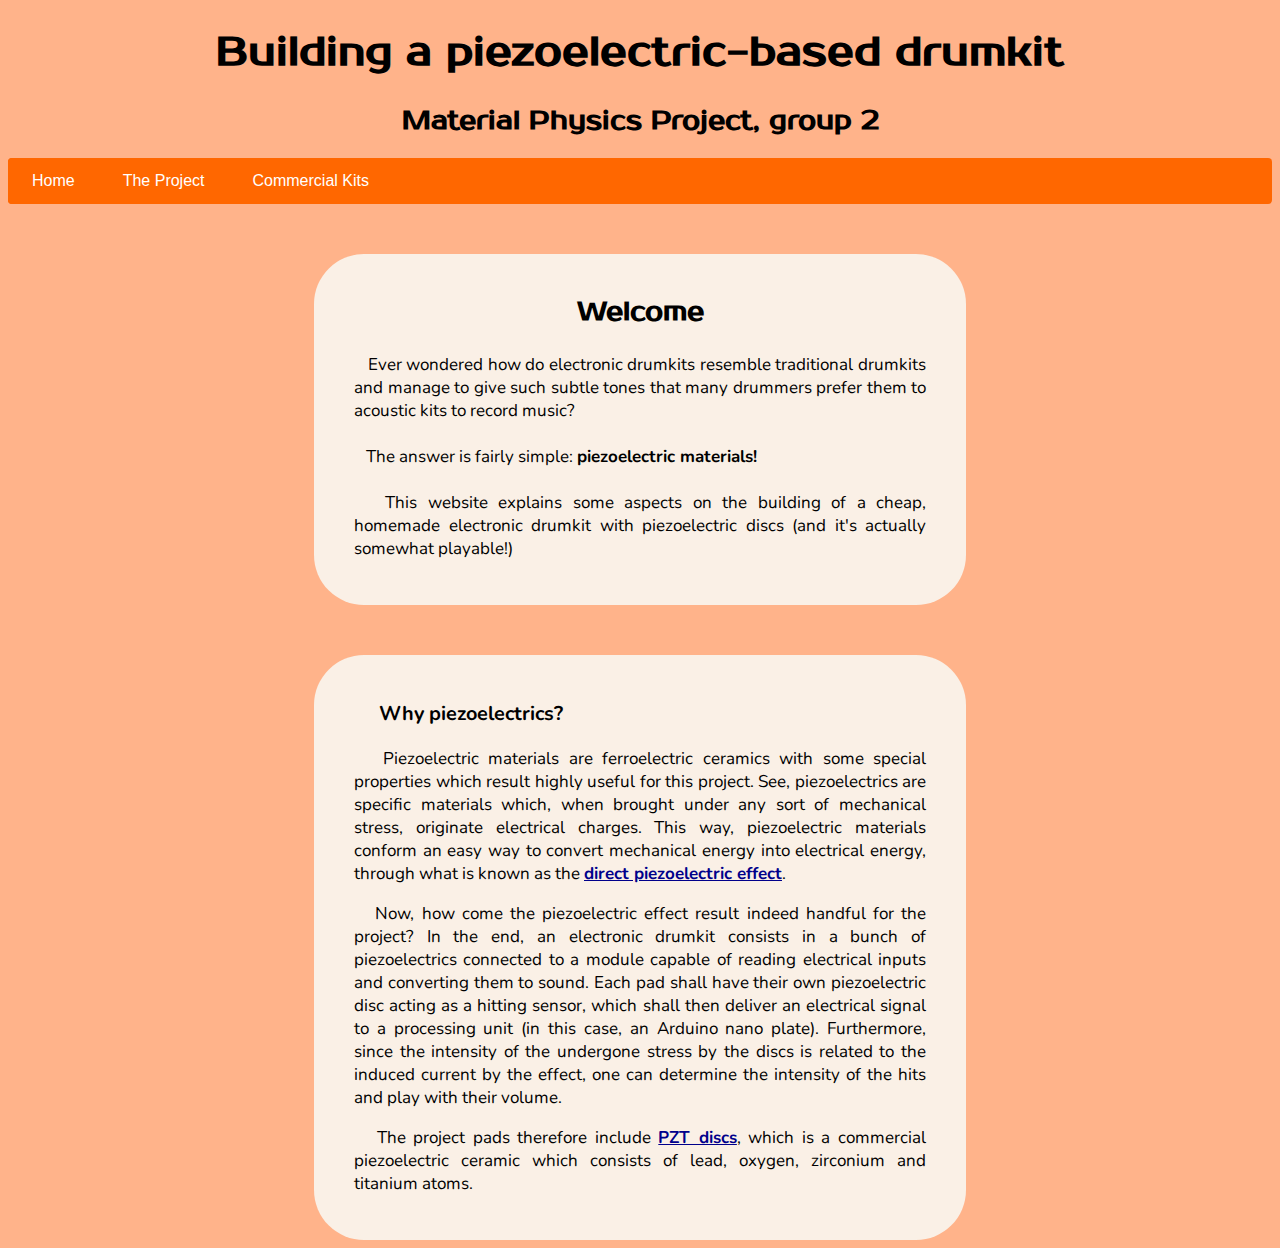
<file: index.html>
<!DOCTYPE html>
<html lang = "en">

  <head>
    <meta charset = "utf-8">
    <title> Lufthansa DRUMS </title>
    <link rel = "stylesheet" type = "text/css" href = "style.css">
    <link rel = "stylesheet" type = "text/css" href = "animations.css">
    <script type = "text/javascript" src = "js/dropdown.js"></script>
    <script type = "text/javascript" src = "js/index.js"></script>
  </head>

  <body>
    <h1> Building a piezoelectric-based drumkit </h1>
    <h2> Material Physics Project, group 2 </h2>
    <!-- NAVBAR & DROPDOWN MENU -->
    <div class = "navbar">
      <div class = "navbar-lg">
        <a class = "nav-lg" href = "index.html"> Home </a>
        <a class = "nav-lg" href = "drum.html"> The Project </a>
        <a class = "nav-lg" href = "comp.html"> Commercial Kits </a>
        <!-- polla y huevos -->
      </div>
      <div class = "dropdown">
        <button class = "nav-sm" onclick = "toggle()"> ... </button>
        <div id = "dropbuttons" class = "dropdown-content" style = "display:none">
            <a class = "dropb" href = "index.html"> Home </a>
            <a class = "dropb" href = "drum.html"> The Project </a>
            <a class = "dropb" href = "comp.html"> Commercial Kits </a>
        </div>
      </div>
    </div>
    <!-- END NAVBAR - DROPDOWN MENU -->

    <center>
    <div class = "piezointro">
      <h2> Welcome </h2>
      <div style="display: block; text-align: justify; margin: 25px 30px;">
      &nbsp;&nbsp; Ever wondered how do electronic drumkits resemble traditional drumkits and manage to give such subtle tones that many drummers prefer them to acoustic kits to record music? <br>
      <br>

      &nbsp;&nbsp; The answer is fairly simple: <strong>piezoelectric materials!</strong> <br>
      <br>

      &nbsp;&nbsp; This website explains some aspects on the building of a cheap, homemade electronic drumkit with piezoelectric discs (and it's actually somewhat playable!)
    </div>
    </div>
    <div class = "piezointro">
        <div style="display: block; text-align: justify; margin: 25px 30px;">
          <h3> &nbsp;&nbsp;&nbsp;&nbsp; Why piezoelectrics? </h3>
          <p>
          &nbsp;&nbsp; Piezoelectric materials are ferroelectric ceramics with some special properties which result highly useful for this project.
          See, piezoelectrics are specific materials which, when brought under any sort of mechanical stress,
          originate electrical charges. This way, piezoelectric materials conform an easy way to convert mechanical
          energy into electrical energy, through what is known as the <a onclick = togglepiezo() class = falselink> direct piezoelectric effect</a>. <!-- HOW DOES THIS WORK? REDO ENTIRELY. TALK ABOUT DIRECT PIEZOELECTRIC EFFECT-->
          </p>
          <p>
          &nbsp;&nbsp; Now, how come the piezoelectric effect result indeed handful for the project? In the end, an electronic drumkit
          consists in a bunch of piezoelectrics connected to a module capable of reading electrical inputs and converting
          them to sound. Each pad shall have their own piezoelectric disc acting as a hitting sensor, which shall then deliver an electrical signal to a processing unit (in this case, an Arduino nano plate). Furthermore, since the intensity of the undergone stress by the discs is related to the induced current by the effect, one can determine the intensity of the hits and play with their volume.</p>

          <p>
            &nbsp;&nbsp; The project pads therefore include <a href="https://en.wikipedia.org/wiki/Lead_zirconate_titanate" target="_blank" class = falselink> PZT discs</a>, which is a commercial piezoelectric ceramic which consists of lead, oxygen, zirconium and titanium atoms.
          </p>

          <p>

          </p>
          <div id = "piezodetails" style = "display:none">
            <h3> &nbsp;&nbsp;&nbsp;&nbsp;Direct piezoelectric effect </h3>
            <p>
            &nbsp;&nbsp;&nbsp;As stated, compressing a piezoelectric material produces electricity. A piezoceramic material is placed between the two metal plates.

            </p>
            <div class = "container">
              <img id  = "pzt" src="media/pzt.png" alt = "pzt">
            </div>
            <p>
            &nbsp;&nbsp;&nbsp; In piezoelectric crystals, the unit cell is not symmetrical, and the electrical charges are perfectly balanced, therefore
            piezoelectric crystals are electrically neutral. However, stretching or squeezing a piezoelectric crystal deforms the structure, pushing some
            of the atoms closer together or further apart. This upsets the balance of positive and negative, and causes net electrical charges to appear.
            This effect continues through the whole crystal structure so net positive and negative charges appear on opposite, outer faces of the crystal.
            </p>
            <img id = "piezoelectric-effect" src="media/piezoelectric-effect.jpg" alt = "piezoelectric effect" >
            <img id = "pztstructure" src="media/pztstructure.png" alt = "PZT sstructure">
            <p>
            &nbsp;&nbsp; As a curiosity, there also exists an <a class = "falselink" href = "https://www.elprocus.com/what-is-the-piezoelectric-effect-working-and-its-applications/" target = "_blank"> inverse piezoelectric effect </a>, thanks to which piezoelectric materials (and PZT does this) change their shape when having an electric voltage difference applied on. This effect finds uses in engines, positioning-control devices and ultrasonic signal generators, among other things.
            </p>
          </div>
        </div>
    </div>
    </center>
  </body>
</html>
</file>
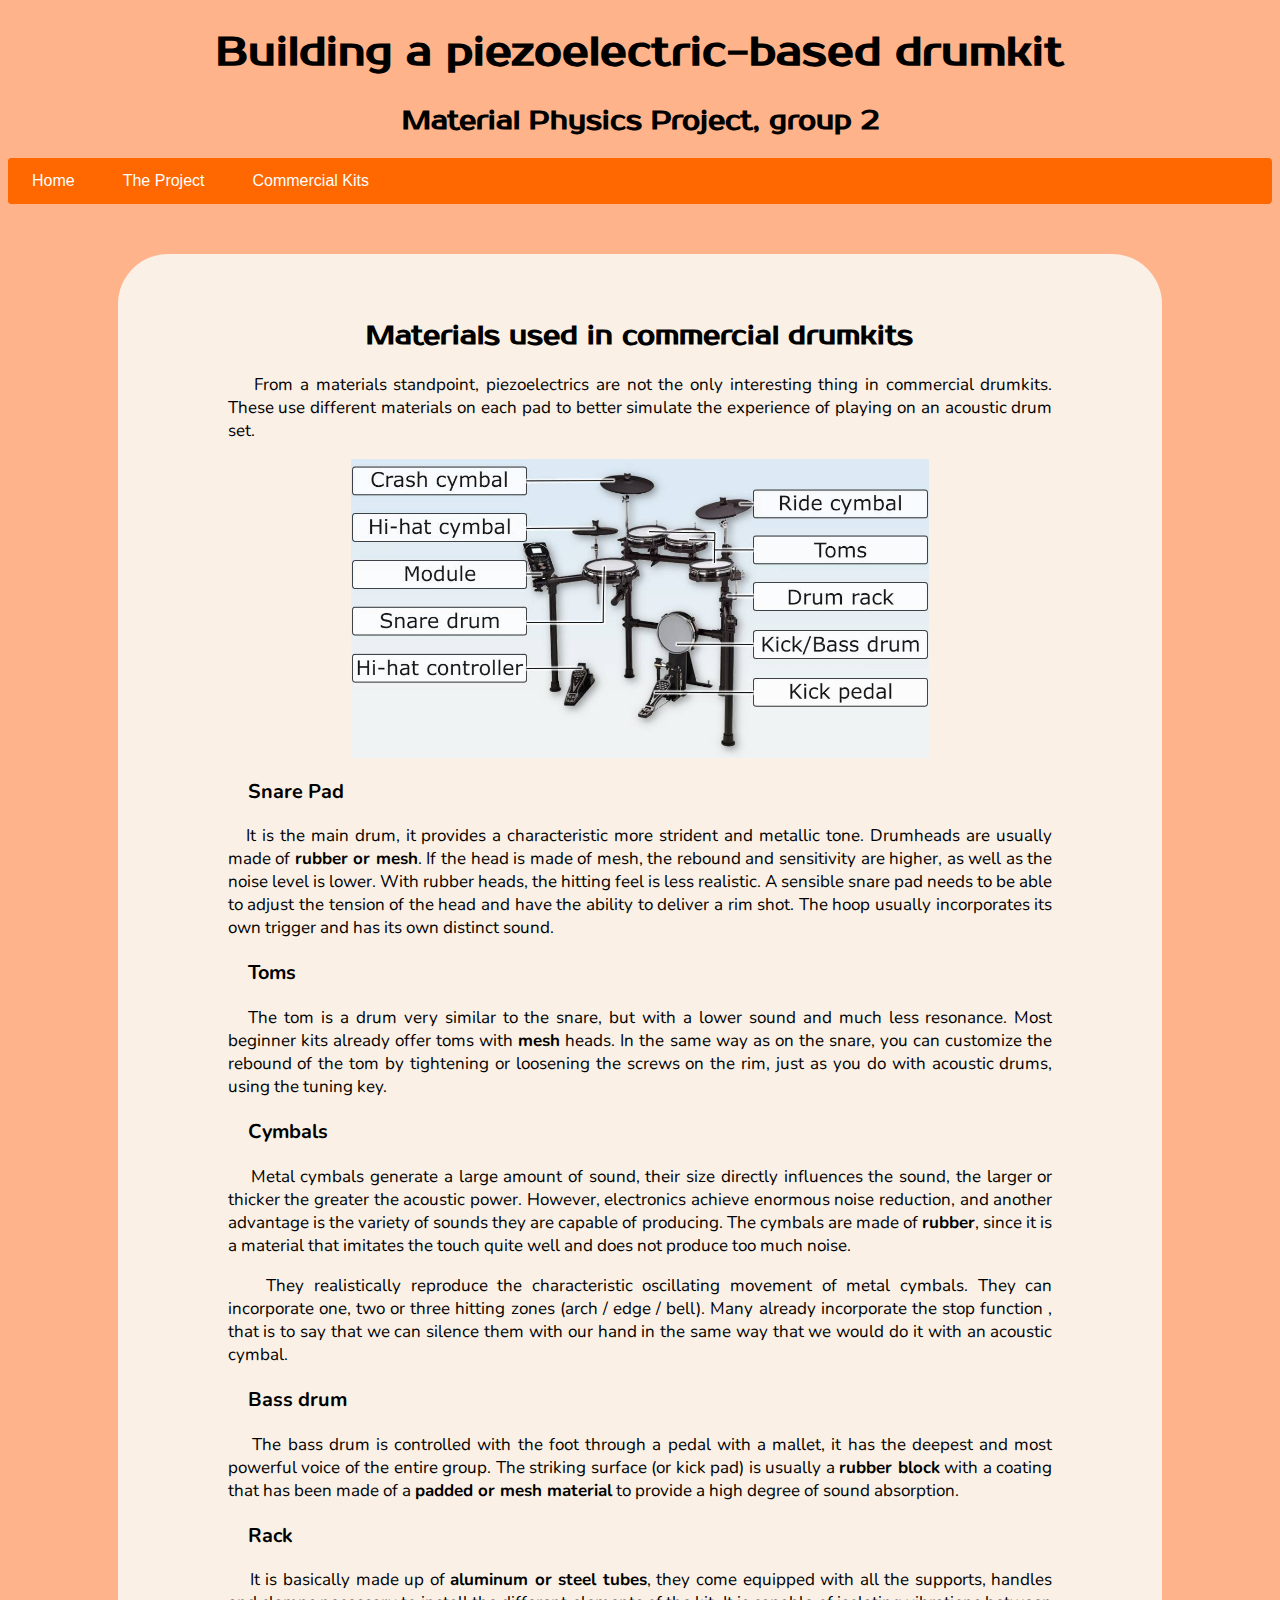
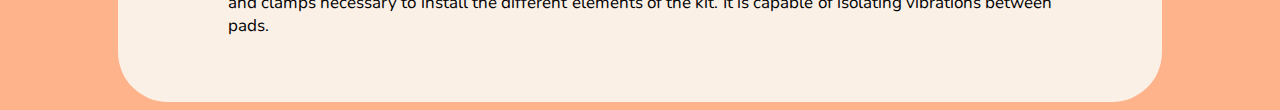
<file: comp.html>
<!DOCTYPE html>
<html lang = "en">

  <head>
    <meta charset = "utf-8">
    <title> Lufthansa DRUMS </title>
    <link rel = "stylesheet" type = "text/css" href = "style.css">
    <link rel = "stylesheet" type = "text/css" href = "animations.css">
    <script type = "text/javascript" src = "js/dropdown.js"></script>
  </head>

  <body>
    <h1> Building a piezoelectric-based drumkit </h1>
    <h2> Material Physics Project, group 2 </h2>
    <!-- NAVBAR & DROPDOWN MENU -->
    <div class = "navbar">
      <div class = "navbar-lg">
        <a class = "nav-lg" href = "index.html"> Home </a>
        <a class = "nav-lg" href = "drum.html"> The Project </a>
        <a class = "nav-lg" href = "comp.html"> Commercial Kits </a>
      </div>
      <div class = "dropdown">
        <button class = "nav-sm" onclick = "toggle()"> ... </button>
        <div id = "dropbuttons" class = "dropdown-content" style = "display:none">
            <a class = "dropb" href = "index.html"> Home </a>
            <a class = "dropb" href = "drum.html"> The Project </a>
            <a class = "dropb" href = "comp.html"> Commercial Kits </a>
        </div>
      </div>
    </div>
    <!-- END NAVBAR - DROPDOWN MENU -->

    <center>
    <div class = "section">
        <div style="display: block; text-align: justify; margin: 25px 30px;">
          <h2> Materials used in commercial drumkits </h2>
          <p>
            &nbsp;&nbsp;&nbsp; From a materials standpoint, piezoelectrics are not the only interesting thing in commercial drumkits.
            These use different materials on each pad to better simulate the experience of playing on an acoustic drum set.
          </p>
          <div class = "container">
            <img id="comdrumkit" src="media/commercialdrumkit.jpg" alt = "commercial drumkit">
          </div>
          <h3>&nbsp;&nbsp;&nbsp; Snare Pad </h3>
          <p>
            &nbsp;&nbsp;&nbsp;It is the main drum, it provides a characteristic more strident and metallic tone.
            Drumheads are usually made of <strong>rubber or mesh</strong>.
            If the head is made of mesh, the rebound and sensitivity are higher, as well as the noise level is lower.
            With rubber heads, the hitting feel is less realistic. A sensible snare pad needs to be able to adjust the tension of
            the head and have the ability to deliver a rim shot.
            The hoop usually incorporates its own trigger and has its own distinct sound.
          </p>
          <h3>&nbsp;&nbsp;&nbsp; Toms </h3>
          <p>
            &nbsp;&nbsp;&nbsp;The tom is a drum very similar to the snare, but with a lower sound and much less resonance.
            Most beginner kits already offer toms with <strong>mesh</strong> heads.
            In the same way as on the snare, you can customize the rebound of the tom by tightening or loosening the screws on the rim,
            just as you do with acoustic drums, using the tuning key.
          </p>
          <h3>&nbsp;&nbsp;&nbsp; Cymbals  </h3>
          <p>
            &nbsp;&nbsp;&nbsp; Metal cymbals generate a large amount of sound, their size directly influences the sound,
            the larger or thicker the greater the acoustic power. However, electronics achieve enormous noise reduction,
            and another advantage is the variety of sounds they are capable of producing.
            The cymbals are made of <strong>rubber</strong>, since it is a material that imitates the touch quite well and does not produce too much noise.
          </p>
          <p>
            &nbsp;&nbsp;&nbsp; They realistically reproduce the characteristic oscillating movement of metal cymbals.
            They can incorporate one, two or three hitting zones (arch / edge / bell).
            Many already incorporate the stop function , that is to say that we can silence them with our hand
            in the same way that we would do it with an acoustic cymbal.
          </p>
          <h3>&nbsp;&nbsp;&nbsp; Bass drum </h3>
          <p>
            &nbsp;&nbsp;&nbsp; The bass drum is controlled with the foot through a pedal with a mallet, it has the deepest and most
            powerful voice of the entire group. The striking surface (or kick pad) is usually a <strong>rubber block</strong> with a coating that has
            been made of a <strong>padded or mesh material</strong> to provide a high degree of sound absorption.
          </p>
          <h3>&nbsp;&nbsp;&nbsp; Rack </h3>
          <p>
            &nbsp;&nbsp;&nbsp; It is basically made up of <strong>aluminum or steel tubes</strong>, they come equipped with all the supports,
            handles and clamps necessary to install the different elements of the kit. It is capable of isolating vibrations between pads.
          </p>
        </div>
    </div>
    </center>
  </body>
</html>
</file>
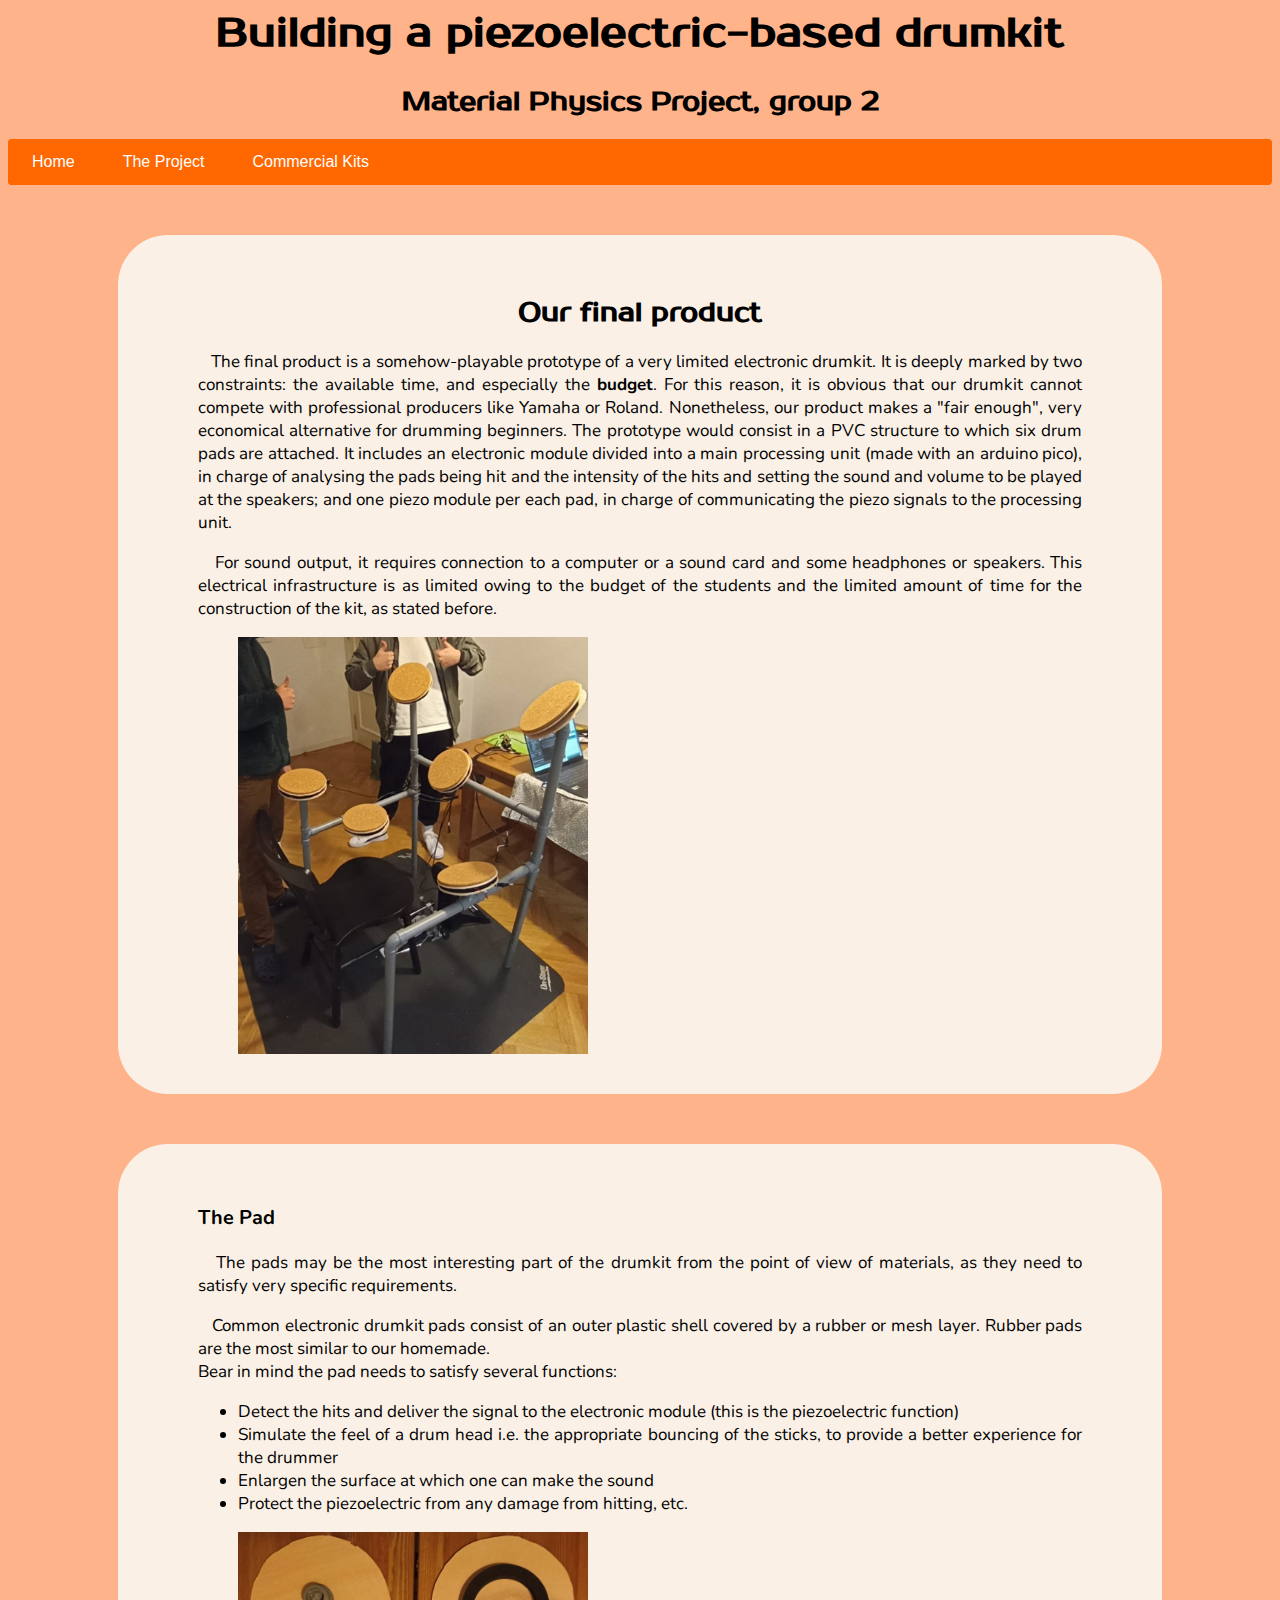
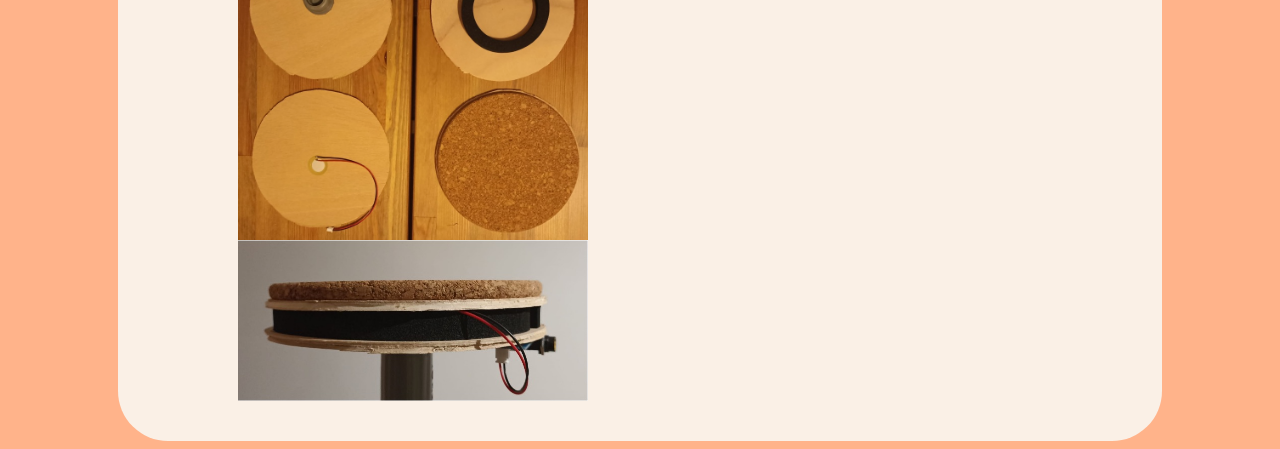
<file: drum.html>
<html lang = "en">
  <meta charset = "UTF-8">
  <head>
    <title> Lufthansa DRUMS </title>
    <link rel = "stylesheet" type = "text/css" href = "style.css">
    <link rel = "stylesheet" type = "text/css" href = "animations.css">
    <!--<script src="https://code.jquery.com/jquery-2.2.4.min.js"   integrity="sha256-BbhdlvQf/xTY9gja0Dq3HiwQF8LaCRTXxZKRutelT44="   crossorigin="anonymous"></script>-->
    <script src = "js/jquery-3.6.1.min.js"></script>
    <!--<script src = "http://www.outsharked.com/scripts/jquery.imagemapster.js"></script>-->
    <script src = "js/jquery.imagemapster.min.js"></script>
    <script type = "text/javascript" src = "js/map.js"></script>
    <script type = "text/javascript" src = "js/dropdown.js"></script>
    <script type = "text/javascript" src = "js/drum.js"></script>
  </head>

  <body>
      <h1> Building a piezoelectric-based drumkit </h1>
      <h2> Material Physics Project, group 2 </h2>

      <div class = "navbar">
        <div class = "navbar-lg">
          <a class = "nav-lg" href = "index.html"> Home </a>
          <a class = "nav-lg" href = "drum.html"> The Project </a>
          <a class = "nav-lg" href = "comp.html"> Commercial Kits </a>
        </div>
        <div class = "dropdown">
          <button class = "nav-sm" onclick = "toggle()"> ... </button>
          <div id = "dropbuttons" class = "dropdown-content" style = "display:none">
              <a class = "dropb" href = "index.html"> Home </a>
              <a class = "dropb" href = "drum.html"> The Project </a>
              <a class = "dropb" href = "comp.html"> Commercial Kits </a>
          </div>
        </div>
      </div>

      <center>
      <div class = "section">
      <h2> Our final product </h2>
      <p> &nbsp;&nbsp; The final product is a somehow-playable prototype of a very limited electronic drumkit. It is deeply marked by two constraints: the available time, and especially the <strong> budget</strong>. For this reason, it is obvious that our drumkit cannot compete with professional producers like Yamaha or Roland. Nonetheless, our product makes a "fair enough", very economical alternative for drumming beginners.

        The prototype would consist in a PVC structure to which six drum pads are attached. It includes an electronic module divided into a main processing unit (made with an arduino pico), in charge of analysing the pads being hit and the intensity of the hits and setting the sound and volume to be played at the speakers; and one piezo module per each pad, in charge of communicating the piezo signals to the processing unit. </p>
      <p> &nbsp;&nbsp; For sound output, it requires connection to a computer or a sound card and some headphones or speakers. This electrical infrastructure is as limited owing to the budget of the students and the limited amount of time for the construction of the kit, as stated before. </p>

        <div class = "mapcontainer">
          <div id = "strinfo" class = "info" style = "display: none"> The structure consists of rigid <strong> PVC hollow tubes </strong> attached together with PVC joints. The hollow tubes make the drumkit very lightweight and can be easily detached. </div>
          <div id = "padinfo" class = "info" style = "display: none"> The pads present a much more complex function than the structure, they consist on a <strong> cork surface, reinforced with wooden discs </strong> so that it does not bend when hit, and a <strong> piezoelectric disc </strong> that converts the mechanical stress of the hits to electrical signals which can then be read by the processing module.</div>
          <div id = "crocinfo" class = "info" style = "display: none"> <strong>Crocs</strong> are not made out of plastic nor rubber, but a company-patented resine called <strong> <a href = "https://scienceline.org/2022/10/crocs-sustainability-plastic/"> croslite</a></strong>. </div>
          <img src = media/drumkit.png id = "drumkit" class = "drumkitmap" alt = "built drumkit" usemap = "#drummap"> <!-- Consider making it bigger -->
          <map name="drummap">
            <area target="" alt="pad" title="snare" href="#" onclick = toggledrums() coords="287,493,293,483,301,474,316,465,328,461,341,458,355,455,368,455,384,459,394,465,402,475,409,482,417,504,411,521,402,531,391,539,375,543,360,548,344,549,332,549,318,547,304,540,296,533,289,524,286,514,286,504" shape="poly">
            <area target="" alt="pad" title="tom3" href="#" onclick = toggledrums() coords="544,662,547,689,573,700,601,707,633,705,663,699,688,689,703,681,713,669,713,660,712,645,707,630,689,618,674,615,656,614,640,613,621,615,604,619,586,623,572,630,558,638,549,647" shape="poly">
            <area target="" alt="pad" title="tom1" href="#" oncick  = toggledrums() coords="528,407,536,417,547,422,558,427,585,425,603,414,625,395,636,376,641,360,642,340,636,328,625,314,610,306,595,302,579,306,560,314,543,327,533,339,525,355,519,371,519,387,523,396" shape="poly">
            <area target="" alt="pad" title="hihat" href="#" onclick = toggledrums() coords="108,401,110,417,115,430,131,441,146,445,167,446,186,446,201,445,217,439,231,431,239,422,244,412,244,392,239,381,232,371,220,364,205,360,190,359,175,359,161,360,149,363,135,368,123,373,115,381,109,391" shape="poly">
            <area target="" alt="pad" title="crash" href="#" onclick = toggledrums() coords="414,154,425,169,437,178,456,184,474,182,493,175,508,165,520,154,526,140,532,126,532,112,526,96,512,79,499,71,478,69,461,71,443,79,431,87,419,100,412,118,410,132" shape="poly">
            <area target="" alt="pad" title="ride" href="#" onclick = toggledrums() coords="769,248,791,273,800,283,835,274,874,257,898,242,917,222,929,207,945,185,955,169,952,152,944,142,939,127,917,117,898,118,879,122,859,134,839,148,824,161,801,181,785,200,774,220,768,235" shape="poly">
            <area target="" alt="struct" title="struct1" href="#" onclick = togglestrut() coords="395,1141,422,1141,431,878,432,879,432,857,434,849,446,840,448,846,462,836,461,831,478,822,504,808,617,748,657,725,672,720,674,712,692,703,710,694,720,688,755,667,796,647,788,669,783,690,725,897,730,905,739,906,747,906,822,644,827,622,832,620,834,602,832,602,835,583,843,546,850,511,858,475,865,450,885,352,899,288,902,276,906,273,909,253,907,254,907,244,905,236,896,244,884,252,872,260,868,284,861,322,853,363,841,423,833,460,829,478,816,472,805,470,790,463,777,456,631,387,625,397,618,404,642,416,794,494,793,498,817,507,821,509,806,587,801,587,801,611,793,613,778,621,779,623,759,634,727,654,715,663,712,670,703,679,686,689,665,700,646,703,620,707,607,716,594,724,453,796,448,796,430,806,421,812,410,824,404,839,402,859,401,876" shape="poly">
            <area target="" alt="struct" title="struct2" href="#" onclick = togglestrut() coords="474,657,479,661,486,660,490,658,490,634,490,576,490,512,490,486,493,466,496,454,496,444,494,429,494,414,496,402,493,393,493,370,492,355,496,343,524,358,531,339,523,334,511,328,511,325,496,320,496,305,494,304,489,178,481,180,472,182,473,303,471,304,471,323,473,327,472,412,463,417,456,421,371,455,382,457,393,464,407,460,426,452,440,446,456,440,465,434,472,435,476,437" shape="poly">
            <area target="" alt="struct" title="struct3" href="#" onclick = togglestrut() coords="168,448,176,449,185,448,193,446,191,481,192,519,197,519,203,523,220,515,246,504,265,496,278,491,277,488,291,484,286,492,285,503,285,511,266,518,244,526,230,532,216,538,215,540,196,546,196,554,197,565,195,569,196,587,199,624,199,634,199,642,191,632,182,631,176,568,173,552,176,551,174,541,172,523,173,522,172,523" shape="poly">
            <area target="" alt="croc" title="croc" href="#" onclick = togglecroc() coords="34,876,41,908,47,932,57,945,74,954,92,956,107,949,117,937,123,927,119,908,115,889,112,874,105,862,103,846,92,841,72,847,61,849,49,846,39,841,35,859" shape="poly">
            <area target="" alt="croc" title="croc2" href="#" onclick = togglecroc() coords="87,736,92,754,113,751,135,737,153,733,168,729,161,709,145,690,131,686,132,698,129,712,120,719,101,723,91,720,85,724" shape="poly">
          </map>

        </div>
      </div>


      <div class = "section">
        <h3> The Pad </h3>
          <p> &nbsp;&nbsp; The pads may be the most interesting part of the drumkit from the point of view of materials, as they need to satisfy very specific requirements.</p>
          <p> &nbsp;&nbsp; Common electronic drumkit pads consist of an outer plastic shell covered by a rubber or mesh layer. Rubber pads are the most similar to our homemade. <br>
          Bear in mind the pad needs to satisfy several functions:
          <ul>
            <li> Detect the hits and deliver the signal to the electronic module (this is the piezoelectric function) </li>
            <li> Simulate the feel of a drum head i.e. the appropriate bouncing of the sticks, to provide a better experience for the drummer </li>
            <li> Enlargen the surface at which one can make the sound </li>
            <li> Protect the piezoelectric from any damage from hitting, etc.</li>
          </ul>
        </p>
        <!-- <p> &nbsp;&nbsp; Down here you can find some images of both an unassembled and assembled pad. Check the different items on the pad by clicking on them! </p> -->
        <div class = "mapcontainer">
          <div id = "foaminfo" class = "info" style = "display: none"> The <strong> foam </strong> rings absorb a great deal of the impacts from hitting, avoiding the transmission of vibrations to the structure. Furthermore, it also serves a structural purpose, as its what avoids the piezoelectric being sandwiched between the wooden discs. </div>
          <div id = "corkinfo" class = "info" style = "display: none">  The <strong> cork </strong> head is the part that is going to resemble the drum head. It is not suprising that the much different from common, nowadays polyester-based drum heads, but due to its elasticity it suffices to provide a controllable bounce of the sticks. Furthermore, the cork layer helps absorb the impacts of the stick on the pad. </div>
          <div id = "woodinfo" class = "info" style = "display: none"> <strong> Wooden discs </strong> make a reliable, rigid structure for the pad. The upper disc gives stability to the cork head, and distributes the hitting pressure throughout the pad so that, regardless of where in the pad the user hits, the stress in the piezoelectric is approximately the same. </div>
          <div id = "pvcinfo" class = "info" style = "display: none"> The <strong> PVC </strong> tubes serve a structural purpose for the pad, it being the union between each pad and the structure. It has been picked in such way that it offers easy assembly and disassembly by twisting the pads. </div>
          <div id = "pinfo" class = "info" style = "display: none"> The <strong> PZT </strong> (lead-zirconate-titanate) disc conforms the most important building block of the pad. It is the item that, acting as a hit sensor, converts the intensity of the hit to a readable signal by the electrical module. On each hit it is slightly compressed, what induces a small current, thanks to the direct piezoelectric effect that then is analysed by the module. More details on the working of the piezoelectric may be found <a href = "index.html"> here</a>. </div>
          <div id  = "elecinfo" class = "info" style = "display: none"> The <strong> piezo module </strong> receives the signal from the piezoelectric disc and delivers it to the electrical module. </strong> </div>
          <img src = "media/unaspad.png" id = "unaspad" class = "drumkitmap" alt = "unassembled pad" usemap = "#unaspad">
          <!-- <img src="tryres.png" usemap="#drumkit"> -->
          <map name="unaspad">
            <area target="" alt="piezo" title="piezo" href="#" onclick = togglep() coords="189,548,24" shape="circle">
            <!--<area target="" alt="upperwood" title="upperwood" href="#" coords="195,532,163" shape="circle">-->
            <!--<area target="" alt="piezomask" title="piezomask" group="piezomask" nohref coords="189,548,24" shape="circle">-->
            <area target="" alt="cork" title="cork" href="#" onclick = togglecork() coords="635,541,165" shape="circle">
            <area target="" alt="pvcjoint" title="pvcjoint" href="#" onclick = togglepvc() coords="175,125,182,124,190,124,196,121,206,125,213,131,220,139,225,149,227,161,224,172,220,180,215,185,209,190,202,192,195,194,184,194,175,191,168,185,161,178,157,167,154,155,154,145,158,137,165,130" shape="poly">
            <area target="" alt="foaming" title="foaming" href="#" onclick = togglefoam() coords="631,75,628,108,613,110,598,115,586,121,574,132,565,143,558,159,553,172,553,186,554,200,558,209,565,222,571,231,580,239,589,245,599,251,609,254,619,258,630,259,639,259,652,257,664,251,676,242,685,231,692,222,699,207,703,194,705,182,704,166,700,155,694,143,688,135,679,126,668,120,657,114,643,110,628,108,631,74,641,75,647,75,655,79,661,80,671,83,681,88,691,95,698,102,705,107,713,116,720,125,726,136,730,149,733,162,734,175,733,189,731,199,729,211,725,221,719,230,712,239,706,246,699,253,692,259,686,263,679,268,671,272,663,275,654,279,646,281,635,282,627,283,617,283,608,282,600,281,591,279,583,275,575,272,568,266,560,261,553,255,547,247,541,240,536,233,531,222,528,210,525,200,525,192,524,183,525,174,528,164,530,154,532,144,537,135,541,127,546,118,552,111,558,105,564,100,571,92,579,87,586,83,594,81,603,78,612,75,621,74,641,75,649,77,647,75" shape="poly">
            <area target="" alt="wood" title="lowerwood1" href="#" onclick = togglewood() coords="193,122,184,122,173,123,162,132,156,140,152,151,153,160,157,169,159,176,164,183,173,189,182,194,196,195,206,192,214,189,219,183,225,172,225,162,225,151,221,140,211,131,204,125,204,7,219,7,236,13,249,17,263,22,280,31,293,41,304,50,311,58,324,72,332,84,340,98,347,112,352,124,358,139,362,155,363,169,364,188,363,203,359,219,354,233,349,247,344,258,337,270,328,283,317,299,302,312,290,320,278,328,265,334,253,338,244,341,234,344,226,346,212,348,202,350,193,351,177,351,164,349,151,346,141,341,128,336,116,330,106,324,96,316,87,311,75,297,64,284,54,269,46,252,39,238,34,223,30,208,26,181,27,161,30,144,34,126,38,113,40,104,48,94,55,79,63,69,71,60,78,52,87,43,97,35,106,30,118,26,129,21,143,15,159,11,173,9,189,7,204,7,204,93,204,125" shape="poly">
            <area target="" alt="wood" title="lowerwood2" href="#" onclick = togglewood() coords="627,182,73" shape="circle">
            <area target="" alt="wood" title="lowerwood3" href="#" onclick = togglewood() coords="647,7,634,73,668,82,695,97,714,118,728,142,732,161,734,186,731,203,728,215,722,227,709,244,700,254,690,263,678,270,665,275,653,281,640,282,625,284,613,284,599,282,587,279,576,274,567,268,558,260,549,251,542,242,535,229,530,216,527,203,525,193,525,179,527,167,531,146,536,134,544,121,554,108,564,100,573,93,581,87,591,83,606,77,622,74,634,73,647,7,619,8,596,11,575,16,561,21,541,29,529,36,518,44,507,54,497,65,489,75,480,89,471,105,464,122,459,135,457,150,455,162,454,173,454,183,454,194,455,206,456,218,458,232,461,242,468,256,476,270,481,279,488,289,496,297,506,308,518,318,530,326,545,333,558,339,571,343,584,348,605,351,630,352,646,349,656,347,670,343,687,337,699,332,711,325,726,315,737,306,750,294,760,281,769,269,775,256,781,243,787,231,790,220,793,204,794,190,794,172,793,156,790,143,789,131,787,117,779,99,773,89,759,69,747,57,735,45,717,34,703,25,687,19,673,14,647,7,634,73" shape="poly">
            <area target="" alt="wood" title="upperwood" href="#" onclick = togglewood() coords="175,369,184,368,210,369,232,373,252,380,276,386,296,400,312,415,326,434,336,449,346,466,354,487,358,504,359,525,358,552,356,567,352,583,347,598,340,611,333,622,324,637,313,652,298,664,282,673,273,679,260,683,245,689,226,693,210,695,196,695,182,695,167,694,149,692,136,686,118,677,104,667,91,656,78,643,64,627,52,609,43,591,36,566,34,550,32,538,32,526,34,512,35,497,38,481,43,467,50,453,58,438,68,424,78,415,93,402,105,393,116,385,128,380,141,376,156,371,168,369,175,369,175,525,171,530,167,536,164,541,164,548,167,556,171,564,178,570,187,573,196,573,204,569,211,562,214,554,214,546,213,538,208,530,200,524,190,522,183,523,175,525,175,369" shape="poly">
          </map>
        </div>
        <div class = "mapcontainer">
          <img src="media/aspad.jpg" id = "aspad" class = "drumkitmap" alt = "assembled pad" usemap = "#aspad">
          <map name="aspad">
            <area target="" alt="corkas" title="corkas" href="#" onclick = togglecork() coords="66,90,63,95,63,104,65,111,70,117,93,118,124,118,161,118,194,119,223,119,260,119,296,119,324,119,353,119,381,119,415,118,443,117,469,116,492,116,513,115,535,114,552,114,573,113,587,112,599,111,604,102,606,92,603,86,599,80,487,79,410,79,364,80,295,80,234,81,199,82,147,83,104,84,79,85,73,85" shape="poly">
            <area target="" alt="foamas" title="foamas" href="#" onclick = togglefoam() coords="70,137,71,180,83,185,112,190,124,191,137,192,151,194,186,197,225,198,275,200,315,200,365,200,394,200,431,199,461,197,499,194,549,187,567,183,583,178,595,173,600,169,600,131,586,133,567,135,552,136,524,137,490,138,461,139,433,140,411,140,389,141,356,142,316,142,280,141,238,142,188,141,142,141,99,140,84,139" shape="poly">
            <area target="" alt="woodas" title="wooddownas" href="#" onclick = togglewood() coords="68,172,54,176,53,184,58,189,57,197,72,204,101,208,121,211,161,216,188,218,215,221,253,222,288,224,325,224,377,225,400,224,435,222,464,221,486,218,506,216,521,213,544,210,563,206,583,202,601,197,609,192,612,188,612,176,608,170,601,166,595,173,581,179,566,183,545,188,520,191,507,193,490,195,471,197,453,198,436,199,409,199,380,200,368,200,347,200,316,200,278,200,262,200,220,198,184,197,136,192,103,189,83,186,71,181" shape="poly">
            <area target="" alt="woodas" title="woodupas" href="#" onclick = togglewood() coords="61,117,55,125,55,133,64,135,80,138,105,140,131,141,160,141,183,141,226,141,253,141,288,141,319,142,348,142,377,141,398,140,428,140,459,138,478,138,497,137,525,137,544,136,569,134,587,132,603,130,612,127,614,121,612,115,605,112,596,112,572,113,551,114,531,115,502,116,486,116,469,116,444,116,429,118,392,119,342,119,302,119,281,119,232,119,192,119,142,118,99,118,79,117,68,117" shape="poly">
            <area target="" alt="module" title="module" href="#" onclick = togglemodule() coords="620,223,631,220,632,192,619,192,618,189,613,188,607,193,592,200,572,205,553,208,540,212,521,214,514,215,532,217,543,218,558,218,575,218,586,219,599,218,598,225,603,225,603,229,609,228,612,222,615,222" shape="poly">
            <area target="" alt="pvcjointas" title="pvcjointas" href="#" onclick = togglepvc() coords="285,225,315,226,358,226,386,225,387,317,285,318" shape="poly">
          </map>
        </div>
      </div>

      </center>

  </body>
</html>
</file>
<file: style.css>
@import url('https://fonts.googleapis.com/css2?family=Nunito:wght@300&display=swap');
@import url('https://fonts.googleapis.com/css2?family=Prosto+One&display=swap');


/*RESPONSIVENESS SECTION.*/

@media (max-width: 1200px) {
  div.piezointro, div.section {
    width: 65%;
  }
}


@media (max-width: 800px) {
  button.nav-sm{
    display: block;
  }

  a.nav-lg{
    display: none;
  }

  div.piezointro, div.section {
    width: 75%;
  }
  .mapcontainer{
    padding-left: 0;
  }
  .drumkitmap{
    margin: 0 auto;
  }
  .info{
    width: 80%;
  }

}

@media (min-width: 1400px){
  .info{
    float: right;
    margin-left: 10px;
    margin-top: 180px;
    margin-right: 80px;
    width: 50%;
  }
}

@media (min-width: 1200px){
  div.piezointro, div.section {
    width: 50%;
  }
}

@media (min-width: 800px){
  .dropdown{
    display: none;
  }

  a.nav-lg{
    display: block;
  }

  button.nav-sm{
    display: none;
  }

  .mapcontainer{
    padding-left: 40px
  }
}

 /*NAVBAR & DROPDOWN MENU*/
.navbar-lg{
  overflow: hidden;
  display: block;
  background-color: #ff6700;
  border-radius: 4px;

}

a.nav-lg, button.nav-sm{
    margin: 0;
    padding: 0;
    overflow: hidden;
    background-color: #ff6700;
    float: left;
    padding: 12px 30px;
}

button.nav-sm{
    border-top-left-radius: 4px;
    border-bottom-left-radius: 4px;
}

a.nav-lg, button.nav-sm{
    color: white;
    text-align: center;
    text-decoration: None;
    padding: 14px 24px;
    font-family: 'Poppins', sans-serif;
    border: none;
    font-size: 16px;
}

a.nav-lg:hover, button.nav-sm:hover, a.dropb:hover{
    background-color: #CC460B;
    cursor: pointer;
}

.dropdown{
  position: relative;
  height: 46px;
  background-color: #FDA172;
  border-radius: 4px;
}

.dropdown-content{
  display: none;
  position: absolute;
  background-color: black;
  top: 45px;
  width: 200px;
  box-shadow: 0px 8px 16px 0px rgba(0,0,0,0.2);
  margin-left: .1px;
  z-index: 1;
}

.dropb{
  color: white;
  text-align: left;
  text-decoration: None;
  padding: 10px 24px;
  font-family: 'Poppins', sans-serif;
  border: none;
  font-size: 16px;
  display: block;

}

 /*GENERAL BODY ELEMENTS*/

body{
  /*background: url("media/background.png") fixed center no-repeat;*/
  /*background-size: 100% 100%;*/
  background-color: #ffb38a;
  font-family: 'Nunito', sans-serif;
  font-size: 17px;
}

h1, h2{
  text-align: center;
  font-family: 'Prosto one', cursive;
}

h1{
  font-size: 40px;
}

div.piezointro, div.section{
  margin-top: 50px;
  /*background-color: linen;*/
  background-color: linen;
  border-radius: 50px;
  padding: 20px 10px;
}

div.piezointro{
  border-radius: 50px;
}


.falselink{
  text-decoration: underline;
  font-weight: bold;
  color: darkblue;
  cursor: pointer;
}

.falselink:active{
  color: #DD571C;
}

div.section{
  width: 70%;
  text-align: justify;
  padding: 40px 80px;

}

div.section p{
  display: block;
}

.drumkitmap{
  display: inline-block;
  width: 350px;
}

.info{
  text-align: justify;
  margin-bottom: 20px;
}

.container{
  justify-content: center;
  text-align: center;
}

#pzt{
  width: 70%;
  height: auto;
  display: block;
  margin: auto;
}

#pztstructure{
  width: 49.5%;
  height: 150px;
}

#piezoelectric-effect{
  float: right;
  width: 49.5%;
  height: 150px;
}

#comdrumkit{
  width: 70%;
  height: auto;
  display: block;
  margin: auto;
}
</file>
<file: animations.css>
.piezointro, .section{
  opacity: 1;
  animation-name: fadeIn;
  animation-iteration-count: 1;
  animation-timing-function: ease-in;
  animation-duration: .25s;
}

@keyframes fadeIn {
  0% {
    opacity: 0;
  }
  100%{
    opacity: 1;
  }
}
</file>
